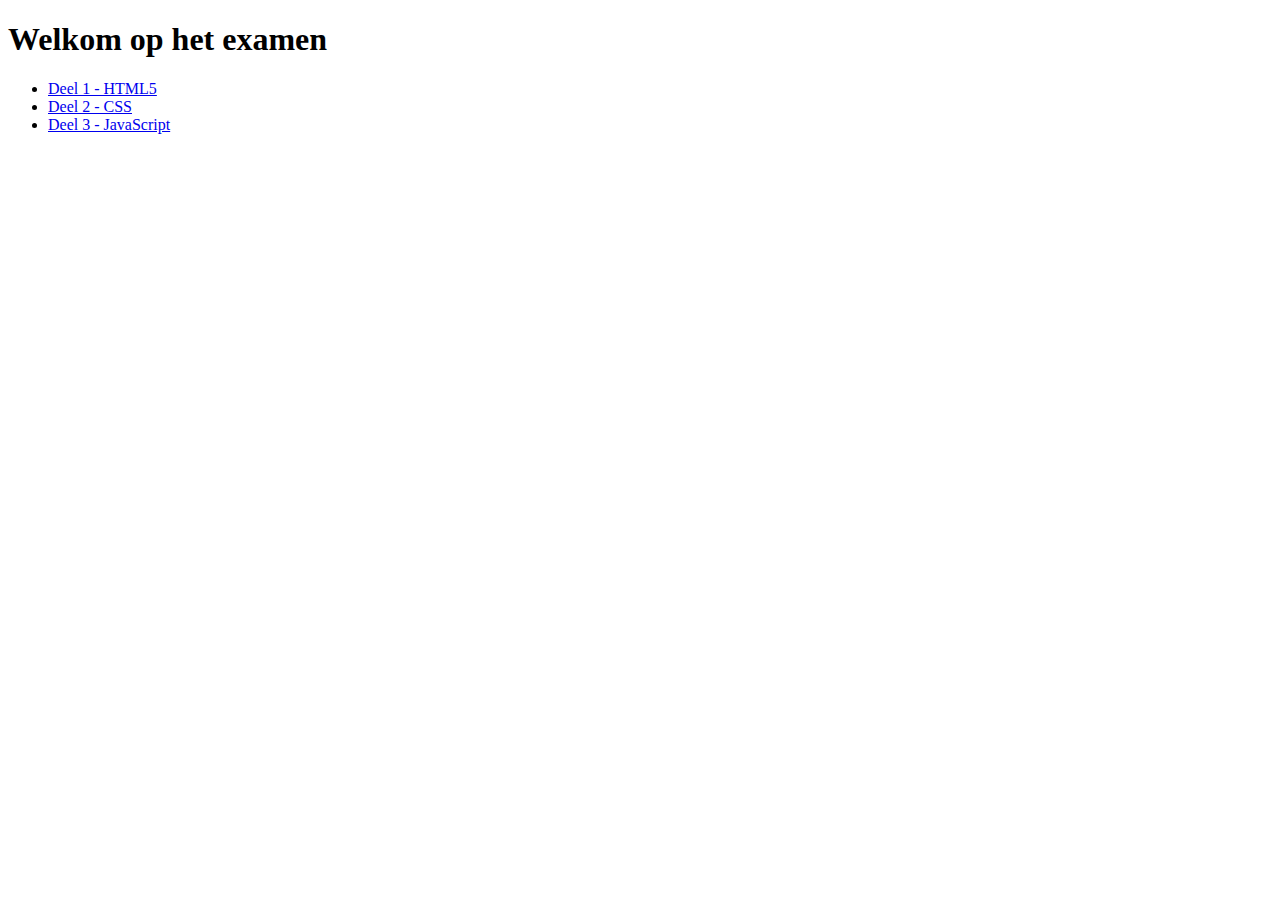
<file: index.html>
<!DOCTYPE html>
<html lang="nl">
<head>
    <meta charset="UTF-8">
    <title>Examen</title>
</head>
<body>
<main>
    <h1>Welkom op het examen</h1>
    <ul>
        <li>
            <a href="html/part1_html_ANSWER.html">Deel 1 - HTML5</a>
        </li>
        <li>
            <a href="html/part2_start_code.html">Deel 2 - CSS</a>
        </li>
        <li>
            <a href="html/part3_start_code.html">Deel 3 - JavaScript</a>
        </li>
    </ul>
</main>
</body>
</html>
</file>
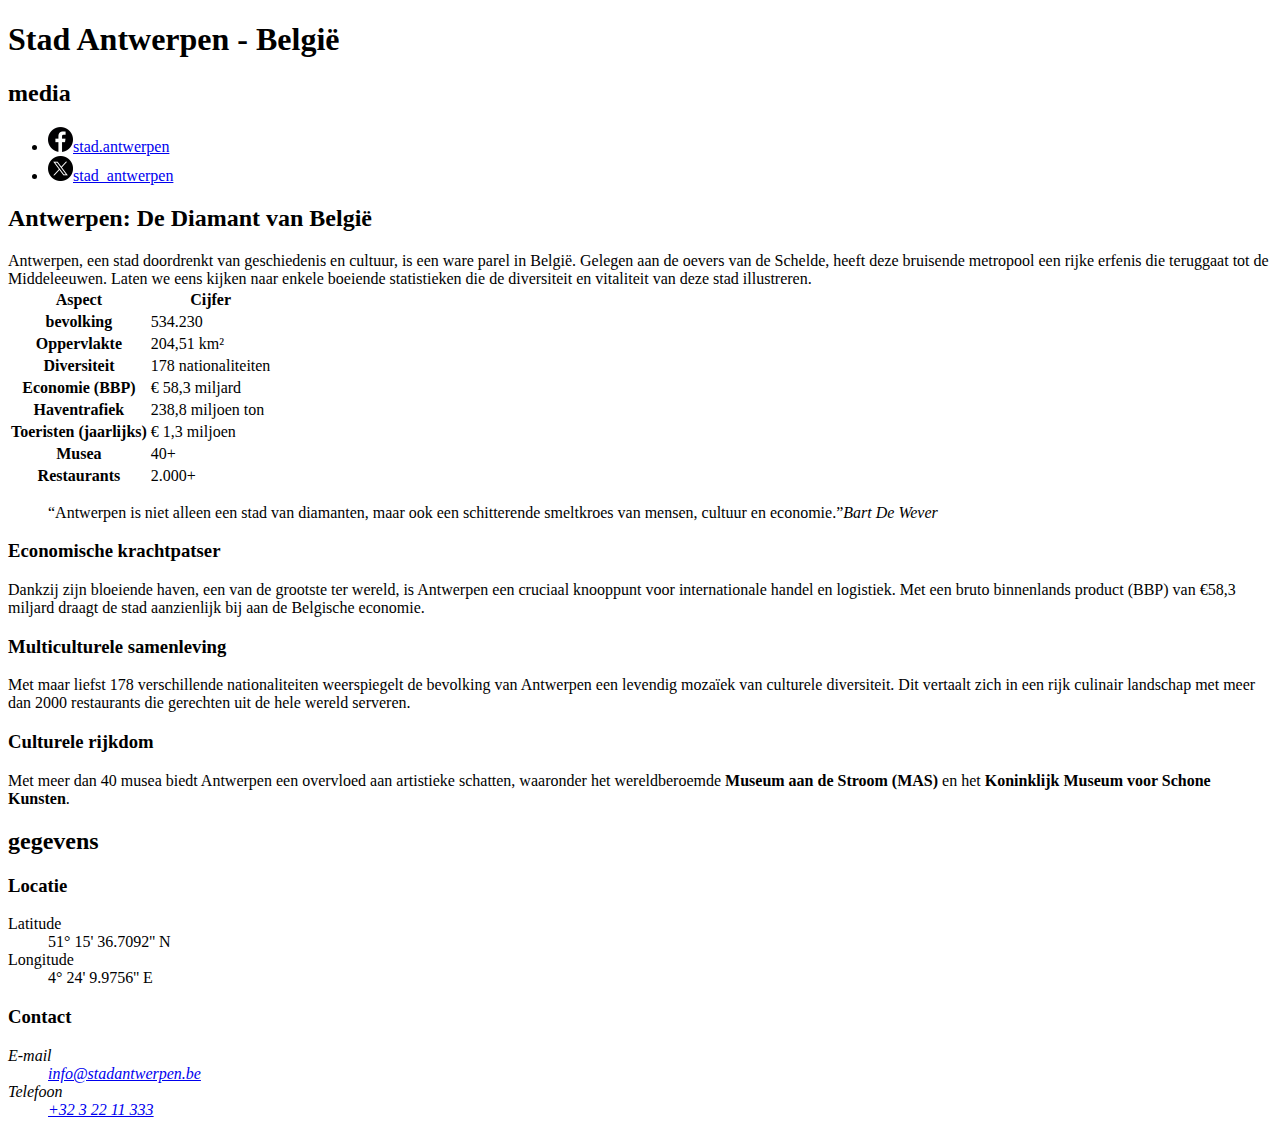
<file: html/part1_html_ANSWER.html>
<!DOCTYPE html>
<html lang="en">
<head>
    <meta charset="UTF-8">
    <title>Title</title>
</head>
<body>
<h1>Stad Antwerpen - België</h1>
<nav>
    <h2>media</h2>
    <ul>
        <li><img src="../media/1_logo_facebook.png" alt="facebook logo"><a
                href="https://www.facebook.com/stad.antwerpen" target="_blank">stad.antwerpen</a></li>
        <li><img src="../media/1_logo_twitter-x.png" alt="twitter (x) logo"><a href="https://www.x.com/stad_antwerpen"
                                                                               target="_blank">stad_antwerpen</a></li>
    </ul>
</nav>
<main>
    <article>
        <h2>Antwerpen: De Diamant van België</h2>
        Antwerpen, een stad doordrenkt van geschiedenis en cultuur, is een ware parel in België. Gelegen aan de oevers
        van de Schelde, heeft deze bruisende metropool een rijke erfenis die teruggaat tot de Middeleeuwen. Laten we
        eens kijken naar enkele boeiende statistieken die de diversiteit en vitaliteit van deze stad illustreren.
        <table>
            <thead>
            <tr>
                <th scope="col">Aspect</th>
                <th scope="col">Cijfer</th>
            </tr>
            </thead>
            <tbody>
            <tr>
                <th scope="row">bevolking</th>
                <td>534.230</td>
            </tr>
            <tr>
                <th scope="row">Oppervlakte</th>
                <td>204,51 km²</td>
            </tr>
            <tr>
                <th scope="row">Diversiteit</th>
                <td>178 nationaliteiten</td>
            </tr>
            <tr>
                <th scope="row">Economie (BBP)</th>
                <td>€ 58,3 miljard</td>
            </tr>
            <tr>
                <th scope="row">Haventrafiek</th>
                <td>238,8 miljoen ton</td>
            </tr>
            <tr>
                <th scope="row">Toeristen (jaarlijks)</th>
                <td>€ 1,3 miljoen</td>
            </tr>
            <tr>
                <th scope="row">Musea</th>
                <td>40+</td>
            </tr>
            <tr>
                <th scope="row">Restaurants</th>
                <td>2.000+</td>
            </tr>
            </tbody>
        </table>
        <blockquote>
            <q>Antwerpen is niet alleen een stad van diamanten, maar ook een schitterende smeltkroes van mensen, cultuur
                en economie.</q><cite>Bart De Wever</cite>
        </blockquote>
        <section>
            <h3>Economische krachtpatser</h3>
            Dankzij zijn bloeiende haven, een van de grootste ter wereld, is Antwerpen een cruciaal knooppunt voor
            internationale handel en logistiek. Met een bruto binnenlands product (BBP) van €58,3 miljard draagt de stad
            aanzienlijk bij aan de Belgische economie.
        </section>
        <section>
            <h3>Multiculturele samenleving</h3>
            Met maar liefst 178 verschillende nationaliteiten weerspiegelt de bevolking van Antwerpen een levendig
            mozaïek van culturele diversiteit. Dit vertaalt zich in een rijk culinair landschap met meer dan 2000
            restaurants die gerechten uit de hele wereld serveren.
        </section>
        <section>
            <h3>Culturele rijkdom</h3>
            Met meer dan 40 musea biedt Antwerpen een overvloed aan artistieke schatten, waaronder het
            wereldberoemde<strong> Museum aan de Stroom (MAS)</strong> en het <strong>Koninklijk Museum voor Schone
            Kunsten</strong>.
        </section>
    </article>
</main>
<footer>
    <section>
        <h2>gegevens</h2>
        <section>
            <h3>Locatie</h3>
            <dl>
                <dt>Latitude</dt>
                <dd>51° 15' 36.7092'' N</dd>

                <dt>Longitude</dt>
                <dd>4° 24' 9.9756'' E</dd>
            </dl>
        </section>
        <section>
            <h3>Contact</h3>
            <address>
                <dl>
                    <dt>E-mail</dt>
                    <dd><a href="mailto:info@stadantwerpen.be">info@stadantwerpen.be</a></dd>

                    <dt>Telefoon</dt>
                    <dd><a href="tel:+3232211333">+32 3 22 11 333</a></dd>
                </dl>
            </address>
        </section>
    </section>
</footer>
</body>
</html>
</file>
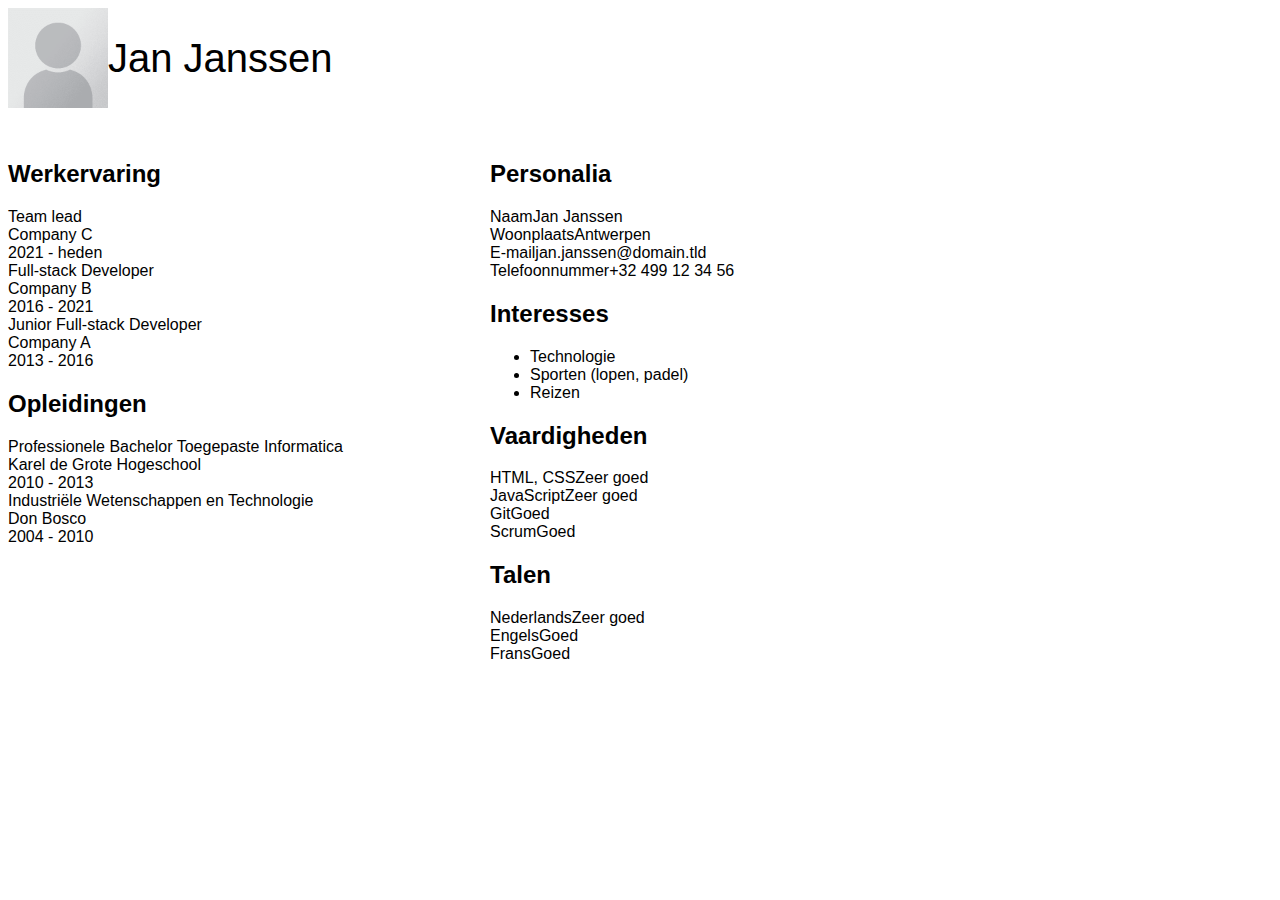
<file: html/part2_start_code.html>
<!DOCTYPE html>
<html lang="nl">
<head>
    <meta charset="UTF-8">
    <title>Curriculum Vitea</title>
    <link rel="stylesheet" href="../css/part2_style_ANSWER.css">
</head>
<body>
<main>
    <h1 class="hiddenTitle">Curriculum Vitea</h1>
    <div id="top">
        <img class="profile" src="../media/2_profiel-foto.png" alt="profiel foto"/>
        <p id="name">Jan Janssen</p>
    </div>
    <div id="content1">
        <section id="personalDetails">
            <h2>Personalia</h2>
            <div><span>Naam</span><span>Jan Janssen</span></div>
            <div><span>Woonplaats</span><span>Antwerpen</span></div>
            <div><span>E-mail</span><span>jan.janssen@domain.tld</span></div>
            <div><span>Telefoonnummer</span><span>+32 499 12 34 56</span></div>
        </section>
        <section id="interests">
            <h2>Interesses</h2>
            <ul>
                <li>Technologie</li>
                <li>Sporten (lopen, padel)</li>
                <li>Reizen</li>
            </ul>
        </section>
        <section id="skills">
            <h2>Vaardigheden</h2>
            <div><span>HTML, CSS</span><span>Zeer goed</span></div>
            <div><span>JavaScript</span><span>Zeer goed</span></div>
            <div><span>Git</span><span>Goed</span></div>
            <div><span>Scrum</span><span>Goed</span></div>
        </section>
        <section id="languages">
            <h2>Talen</h2>
            <div><span>Nederlands</span><span>Zeer goed</span></div>
            <div><span>Engels</span><span>Goed</span></div>
            <div><span>Frans</span><span>Goed</span></div>
        </section>
    </div>
    <div id="content2">
        <section id="experience">
            <h2>Werkervaring</h2>
            <div class="timing">
                <p class="title">Team lead</p>
                <p class="name">Company C</p>
                <p class="time">2021 - heden</p>
            </div>
            <div class="timing">
                <p class="title">Full-stack Developer</p>
                <p class="name">Company B</p>
                <p class="time">2016 - 2021</p>
            </div>
            <div class="timing">
                <p class="title">Junior Full-stack Developer</p>
                <p class="name">Company A</p>
                <p class="time">2013 - 2016</p>
            </div>
        </section>
        <section id="education">
            <h2>Opleidingen</h2>
            <div class="timing">
                <p class="title">Professionele Bachelor Toegepaste Informatica</p>
                <p class="name">Karel de Grote Hogeschool</p>
                <p class="time">2010 - 2013</p>
            </div>
            <div class="timing">
                <p class="title">Industriële Wetenschappen en Technologie</p>
                <p class="name">Don Bosco</p>
                <p class="time">2004 - 2010</p>
            </div>
        </section>
    </div>
</main>
</body>
</html>
</file>
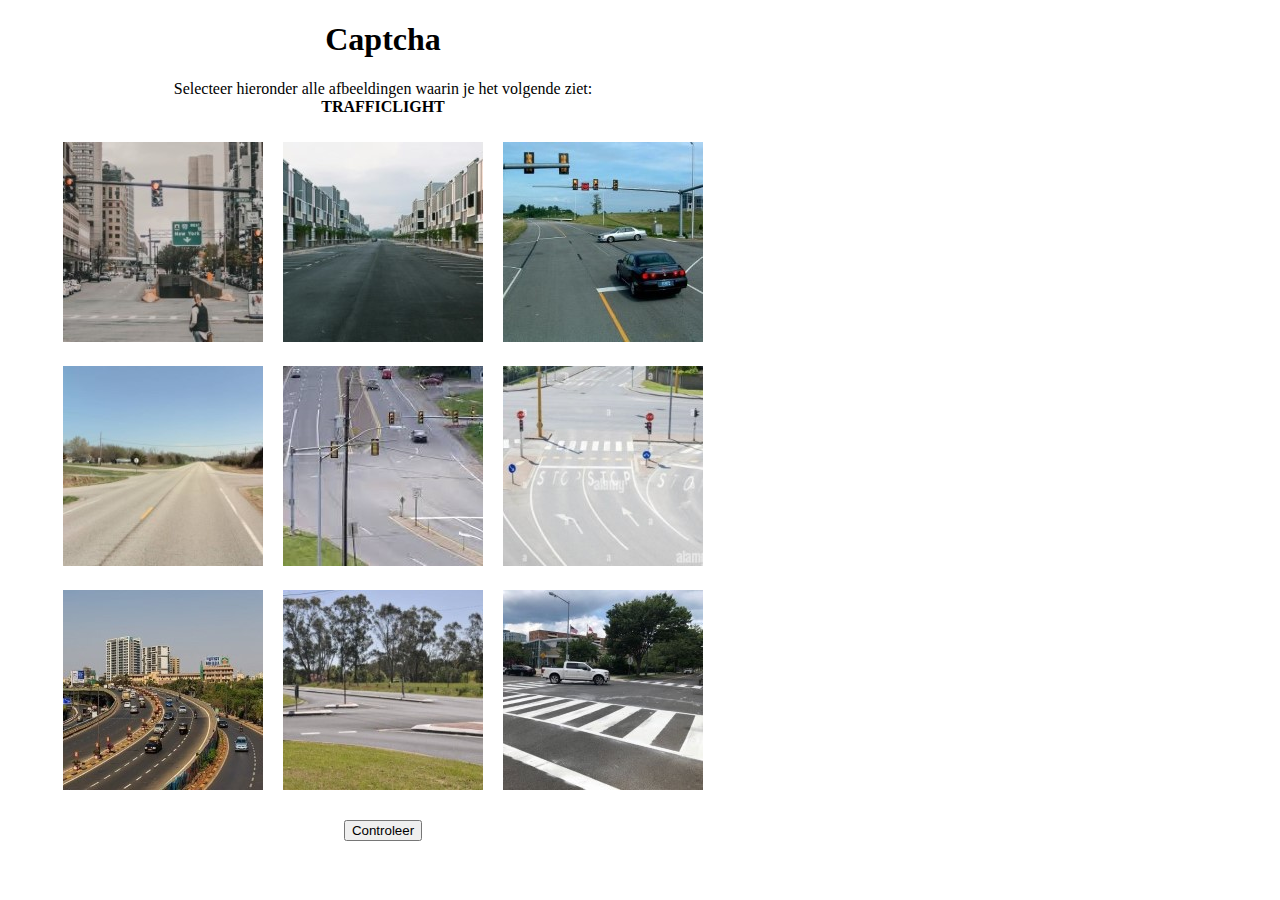
<file: html/part3_start_code.html>
<!DOCTYPE html>
<html lang="nl">
<head>
    <meta charset="UTF-8">
    <title>Captcha</title>
    <link rel="stylesheet" href="../css/part3.css">

    <script src="../script/data.js"></script>
    <script src="../script/part3_js_ANSWER.js" defer></script>
</head>
<body>
<main>
    <h1>Captcha</h1>
    <p>
        Selecteer hieronder alle afbeeldingen waarin je het volgende ziet:<br>
        <span id="subject"></span>
    </p>
    <div id="images">

    </div>
    <p id="message"></p>
    <button id="check">Controleer</button>
</main>
</body>
</html>
</file>
<file: css/part2_style_ANSWER.css>
.hiddenTitle {
    position: absolute;
    left: -1000px;
}
body {
    font-family: "Arial Narrow", Arial, sans-serif;
    max-height: 750px;
    max-width: 750px;
    align-items: center;
}
main {
    display: grid;
    grid-template-columns: 60% 40%;
    gap: 2rem 2rem;
}

h1, h2 {
    font-family: calibri, sans-serif;
}

p {
    margin: 0;
}

#top {
    height: 100px;
    grid-column-start: 1;
    grid-row-start: 1;
    grid-row-end: 1;
    grid-column-end: 2;
    align-self: start;
    display: flex;
}
#name {
    font-size: 250%;
    align-self: center;
}
.profile {
    height: 100%;
    width: auto;
}
#content1,#content2 {
    grid-row-start: 2;
    grid-row-end: 2;
}
#content1 {
    grid-column-start: 2;
}
#content2 {
    grid-column-start: 1;

}
</file>
<file: css/part3.css>
main {
    width: 750px;
    text-align: center;
}
#subject {
    text-transform: uppercase;
    font-weight: bold;
}

img {
    border: 5px solid transparent;
    margin: 5px;
}
img:hover {
    border-color: lightgrey;
}
img.selected {
    border-color: lightblue;
}
img.selected.valid {
    border-color: green;
}
img.selected.invalid {
    border-color: red;
}
img.forgot {
    border-color: orange;
}
</file>
